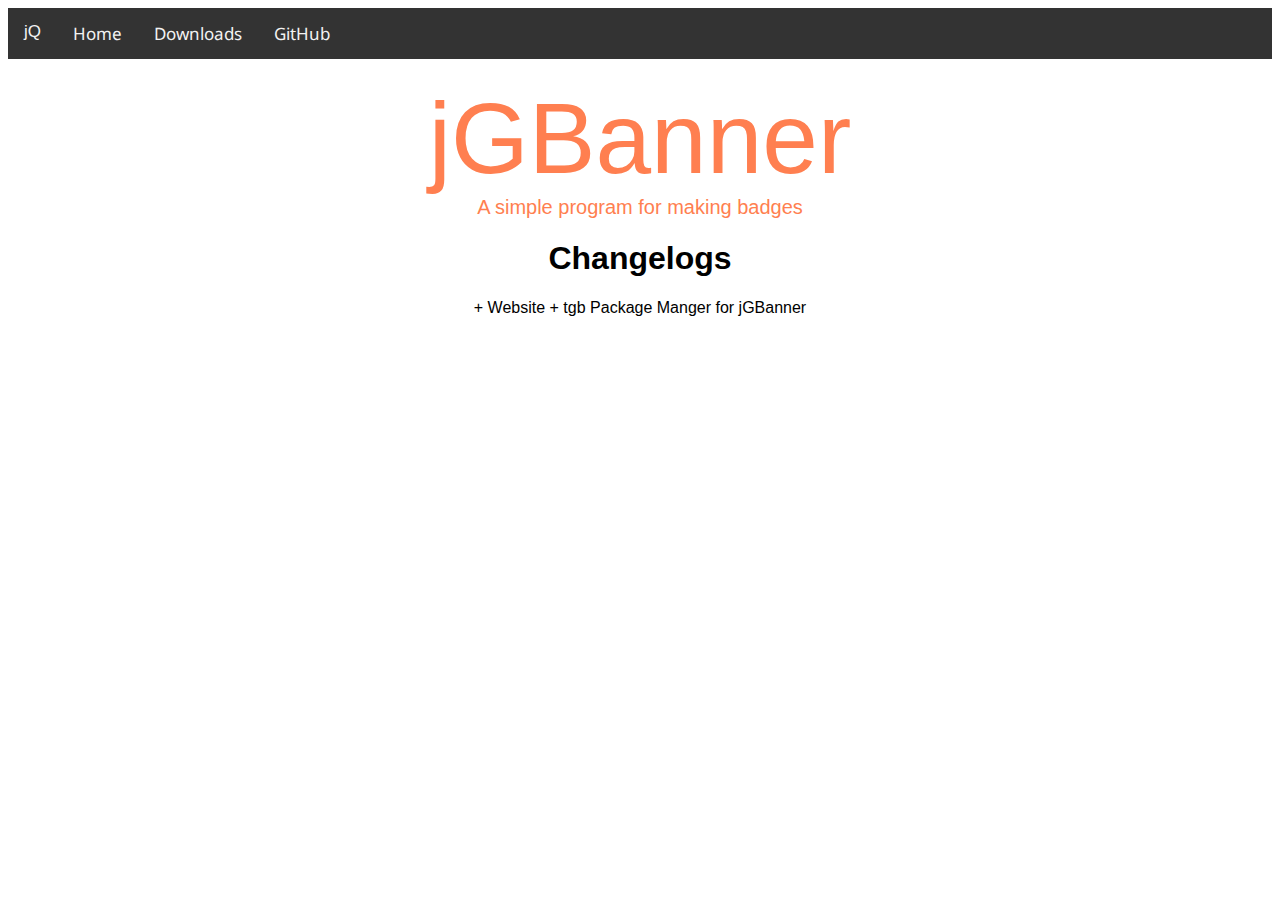
<file: strucw/index.html>
<!DOCTYPE html>
<html lang="en">
    <link rel="stylesheet" href="/strucw/css/home.css"
<head>
    <meta charset="UTF-8">
    <meta http-equiv="X-UA-Compatible" content="IE=edge">
    <meta name="viewport" content="width=device-width, initial-scale=1.0">
    <title>jGBanner</title>
</head>
<body>
    <div class="topnav">
        <div class="logo"><a>jQ</a></div>
        <a href="index.html">Home</a> 
        <a href="/strucw/gimme/">Downloads</a>
        <a href="https://github.com/fgclue/jGBanner">GitHub</a>
      </div>
      <br>
      <div class="logoBigCenter"><a>jGBanner</a></div>
      <center>
            <div class="logoTextCoral"><a>A simple program for making badges</a></div>
            <div class="logoText">
                <h1>Changelogs</h1>
                <a>+ Website</a>
                <a>+ tgb Package Manger for jGBanner</a>
            </div>
      </center>
</body>
</html>
</file>
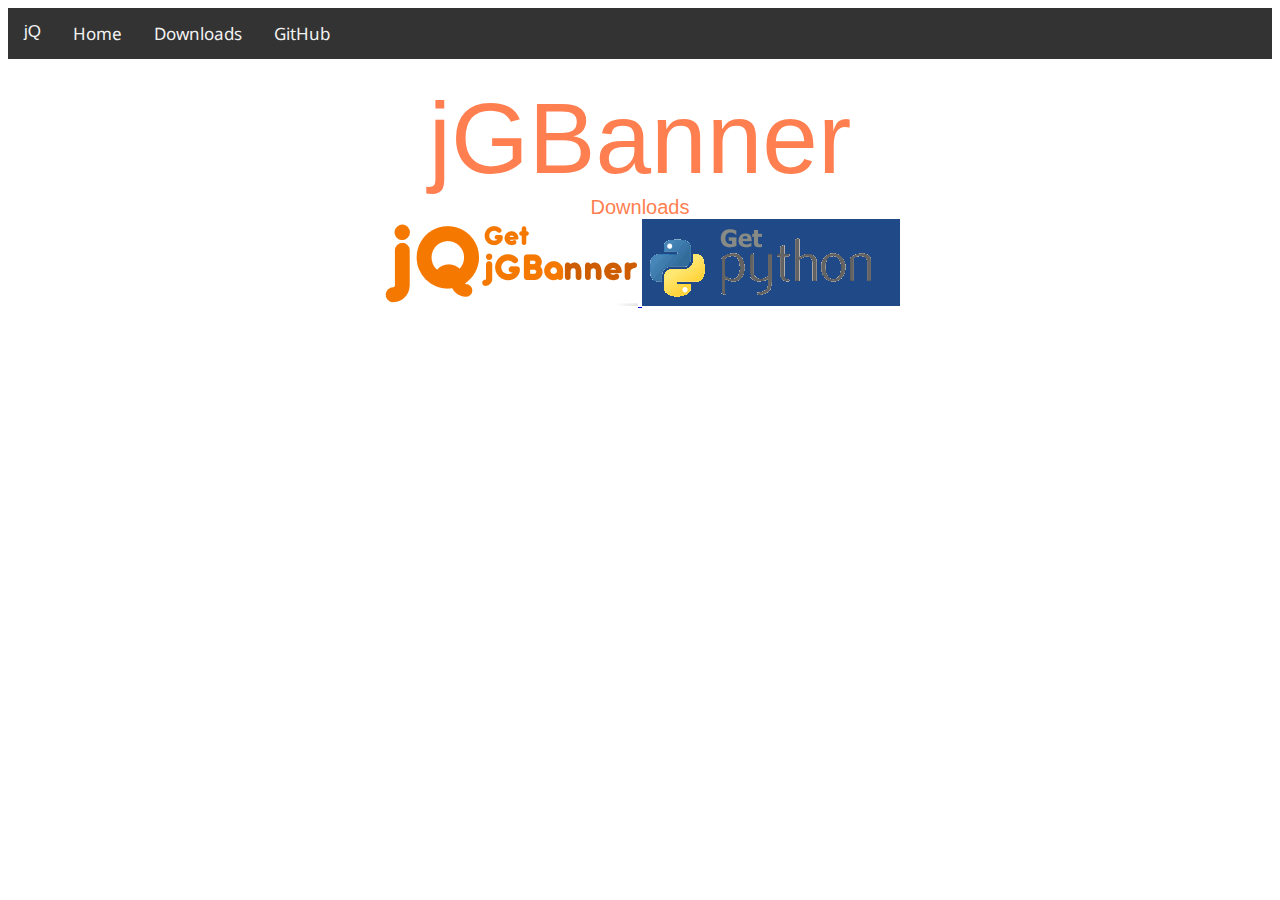
<file: strucw/gimme/index.html>
<!DOCTYPE html>
<html lang="en">
    <link rel="stylesheet" href="/strucw/css/home.css"
<head>
    <meta charset="UTF-8">
    <meta http-equiv="X-UA-Compatible" content="IE=edge">
    <meta name="viewport" content="width=device-width, initial-scale=1.0">
    <title>jGBanner - Downloads</title>
</head>
<body>
    <div class="topnav">
        <div class="logo"><a>jQ</a></div>
        <a href="index.html">Home</a> 
        <a href="/strucw/gimme/">Downloads</a>
        <a href="https://github.com/fgclue/jGBanner">GitHub</a>
      </div>
      <br>
      <div class="logoBigCenter"><a>jGBanner</a></div>
      <center>
            <div class="logoTextCoral"><a>Downloads</a></div>
            <a href="/strucw/files/releases/jg/explore.html"><img src="/strucw/images/dl/getjg.png"</a> <a href="https://www.python.org/downloads/"><img src="/strucw/images/dl/getpython.png"></a>
      </center>
</body>
</html>
</file>
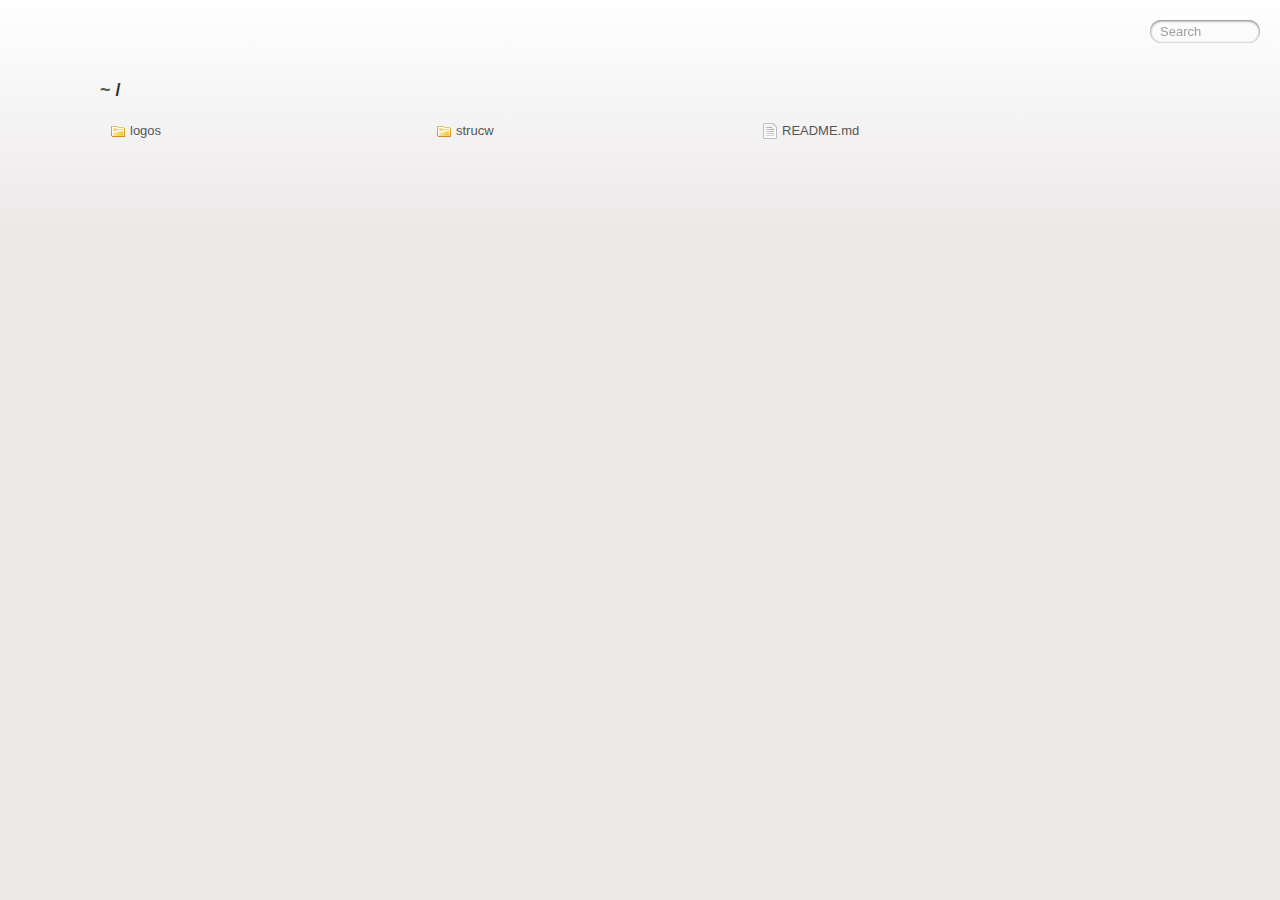
<file: strucw/testdl/test.html>
<!DOCTYPE html>
<!-- saved from url=(0022)http://127.0.0.1:5500/ -->
<html><head><meta http-equiv="Content-Type" content="text/html; charset=UTF-8">
     
    <meta name="viewport" content="width=device-width, initial-scale=1.0, maximum-scale=1.0, user-scalable=no">
    <title>listing directory /</title>
    <style>* {
  margin: 0;
  padding: 0;
  outline: 0;
}

body {
  padding: 80px 100px;
  font: 13px "Helvetica Neue", "Lucida Grande", "Arial";
  background: #ECE9E9 -webkit-gradient(linear, 0% 0%, 0% 100%, from(#fff), to(#ECE9E9));
  background: #ECE9E9 -moz-linear-gradient(top, #fff, #ECE9E9);
  background-repeat: no-repeat;
  color: #555;
  -webkit-font-smoothing: antialiased;
}
h1, h2, h3 {
  font-size: 22px;
  color: #343434;
}
h1 em, h2 em {
  padding: 0 5px;
  font-weight: normal;
}
h1 {
  font-size: 60px;
}
h2 {
  margin-top: 10px;
}
h3 {
  margin: 5px 0 10px 0;
  padding-bottom: 5px;
  border-bottom: 1px solid #eee;
  font-size: 18px;
}
ul li {
  list-style: none;
}
ul li:hover {
  cursor: pointer;
  color: #2e2e2e;
}
ul li .path {
  padding-left: 5px;
  font-weight: bold;
}
ul li .line {
  padding-right: 5px;
  font-style: italic;
}
ul li:first-child .path {
  padding-left: 0;
}
p {
  line-height: 1.5;
}
a {
  color: #555;
  text-decoration: none;
}
a:hover {
  color: #303030;
}
#stacktrace {
  margin-top: 15px;
}
.directory h1 {
  margin-bottom: 15px;
  font-size: 18px;
}
ul#files {
  width: 100%;
  height: 100%;
  overflow: hidden;
}
ul#files li {
  float: left;
  width: 30%;
  line-height: 25px;
  margin: 1px;
}
ul#files li a {
  display: block;
  height: 25px;
  border: 1px solid transparent;
  -webkit-border-radius: 5px;
  -moz-border-radius: 5px;
  border-radius: 5px;
  overflow: hidden;
  white-space: nowrap;
}
ul#files li a:focus,
ul#files li a:hover {
  background: rgba(255,255,255,0.65);
  border: 1px solid #ececec;
}
ul#files li a.highlight {
  -webkit-transition: background .4s ease-in-out;
  background: #ffff4f;
  border-color: #E9DC51;
}
#search {
  display: block;
  position: fixed;
  top: 20px;
  right: 20px;
  width: 90px;
  -webkit-transition: width ease 0.2s, opacity ease 0.4s;
  -moz-transition: width ease 0.2s, opacity ease 0.4s;
  -webkit-border-radius: 32px;
  -moz-border-radius: 32px;
  -webkit-box-shadow: inset 0px 0px 3px rgba(0, 0, 0, 0.25), inset 0px 1px 3px rgba(0, 0, 0, 0.7), 0px 1px 0px rgba(255, 255, 255, 0.03);
  -moz-box-shadow: inset 0px 0px 3px rgba(0, 0, 0, 0.25), inset 0px 1px 3px rgba(0, 0, 0, 0.7), 0px 1px 0px rgba(255, 255, 255, 0.03);
  -webkit-font-smoothing: antialiased;
  text-align: left;
  font: 13px "Helvetica Neue", Arial, sans-serif;
  padding: 4px 10px;
  border: none;
  background: transparent;
  margin-bottom: 0;
  outline: none;
  opacity: 0.7;
  color: #888;
}
#search:focus {
  width: 120px;
  opacity: 1.0; 
}

/*views*/
#files span {
  display: inline-block;
  overflow: hidden;
  text-overflow: ellipsis;
  text-indent: 10px;
}
#files .name {
  background-repeat: no-repeat;
}
#files .icon .name {
  text-indent: 28px;
}

/*tiles*/
.view-tiles .name {
  width: 100%;
  background-position: 8px 5px;
}
.view-tiles .size,
.view-tiles .date {
  display: none;
}

/*details*/
ul#files.view-details li {
  float: none;
  display: block;
  width: 90%;
}
ul#files.view-details li.header {
  height: 25px;
  background: #000;
  color: #fff;
  font-weight: bold;
}
.view-details .header {
  border-radius: 5px;
}
.view-details .name {
  width: 60%;
  background-position: 8px 5px;
}
.view-details .size {
  width: 10%;
}
.view-details .date {
  width: 30%;
}
.view-details .size,
.view-details .date {
  text-align: right;
  direction: rtl;
}

/*mobile*/
@media (max-width: 768px) {
  body {
    font-size: 13px;
    line-height: 16px;
    padding: 0;
  }
  #search {
    position: static;
    width: 100%;
    font-size: 2em;
    line-height: 1.8em;
    text-indent: 10px;
    border: 0;
    border-radius: 0;
    padding: 10px 0;
    margin: 0;
  }
  #search:focus {
    width: 100%;
    border: 0;
    opacity: 1;
  }
  .directory h1 {
    font-size: 2em;
    line-height: 1.5em;
    color: #fff;
    background: #000;
    padding: 15px 10px;
    margin: 0;
  }
  ul#files {
    border-top: 1px solid #cacaca;
  }
  ul#files li {
    float: none;
    width: auto !important;
    display: block;
    border-bottom: 1px solid #cacaca;
    font-size: 2em;
    line-height: 1.2em;
    text-indent: 0;
    margin: 0;
  }
  ul#files li:nth-child(odd) {
    background: #e0e0e0;
  }
  ul#files li a {
    height: auto;
    border: 0;
    border-radius: 0;
    padding: 15px 10px;
  }
  ul#files li a:focus,
  ul#files li a:hover {
    border: 0;
  }
  #files .header,
  #files .size,
  #files .date {
    display: none !important;
  }
  #files .name {
    float: none;
    display: inline-block;
    width: 100%;
    text-indent: 0;
    background-position: 0 50%;
  }
  #files .icon .name {
    text-indent: 41px;
  }
}
#files .icon-directory .name {
  background-image: url([data-uri]);
}
#files .icon-text .name {
  background-image: url([data-uri]);
}
</style>
    <script>
      function $(id){
        var el = 'string' == typeof id
          ? document.getElementById(id)
          : id;

        el.on = function(event, fn){
          if ('content loaded' == event) {
            event = window.attachEvent ? "load" : "DOMContentLoaded";
          }
          el.addEventListener
            ? el.addEventListener(event, fn, false)
            : el.attachEvent("on" + event, fn);
        };

        el.all = function(selector){
          return $(el.querySelectorAll(selector));
        };

        el.each = function(fn){
          for (var i = 0, len = el.length; i < len; ++i) {
            fn($(el[i]), i);
          }
        };

        el.getClasses = function(){
          return this.getAttribute('class').split(/\s+/);
        };

        el.addClass = function(name){
          var classes = this.getAttribute('class');
          el.setAttribute('class', classes
            ? classes + ' ' + name
            : name);
        };

        el.removeClass = function(name){
          var classes = this.getClasses().filter(function(curr){
            return curr != name;
          });
          this.setAttribute('class', classes.join(' '));
        };

        return el;
      }

      function search() {
        var str = $('search').value.toLowerCase();
        var links = $('files').all('a');

        links.each(function(link){
          var text = link.textContent.toLowerCase();

          if ('..' == text) return;
          if (str.length && ~text.indexOf(str)) {
            link.addClass('highlight');
          } else {
            link.removeClass('highlight');
          }
        });
      }

      $(window).on('content loaded', function(){
        $('search').on('keyup', search);
      });
    </script>
  </head>
  <body class="directory">
    <input id="search" type="text" placeholder="Search" autocomplete="off">
    <div id="wrapper">
      <h1><a href="http://127.0.0.1:5500/">~</a> / </h1>
      <ul id="files" class="view-tiles"><li><a href="http://127.0.0.1:5500/logos" class="icon icon-directory" title="logos"><span class="name">logos</span><span class="size"></span><span class="date">14/04/2022 15:26:22</span></a></li>
<li><a href="http://127.0.0.1:5500/strucw" class="icon icon-directory" title="strucw"><span class="name">strucw</span><span class="size"></span><span class="date">14/04/2022 21:35:59</span></a></li>
<li><a href="http://127.0.0.1:5500/README.md" class="icon icon icon-md icon-text" title="README.md"><span class="name">README.md</span><span class="size">1014</span><span class="date">14/04/2022 16:57:58</span></a></li></ul>
    </div>
  
</body></html>
</file>
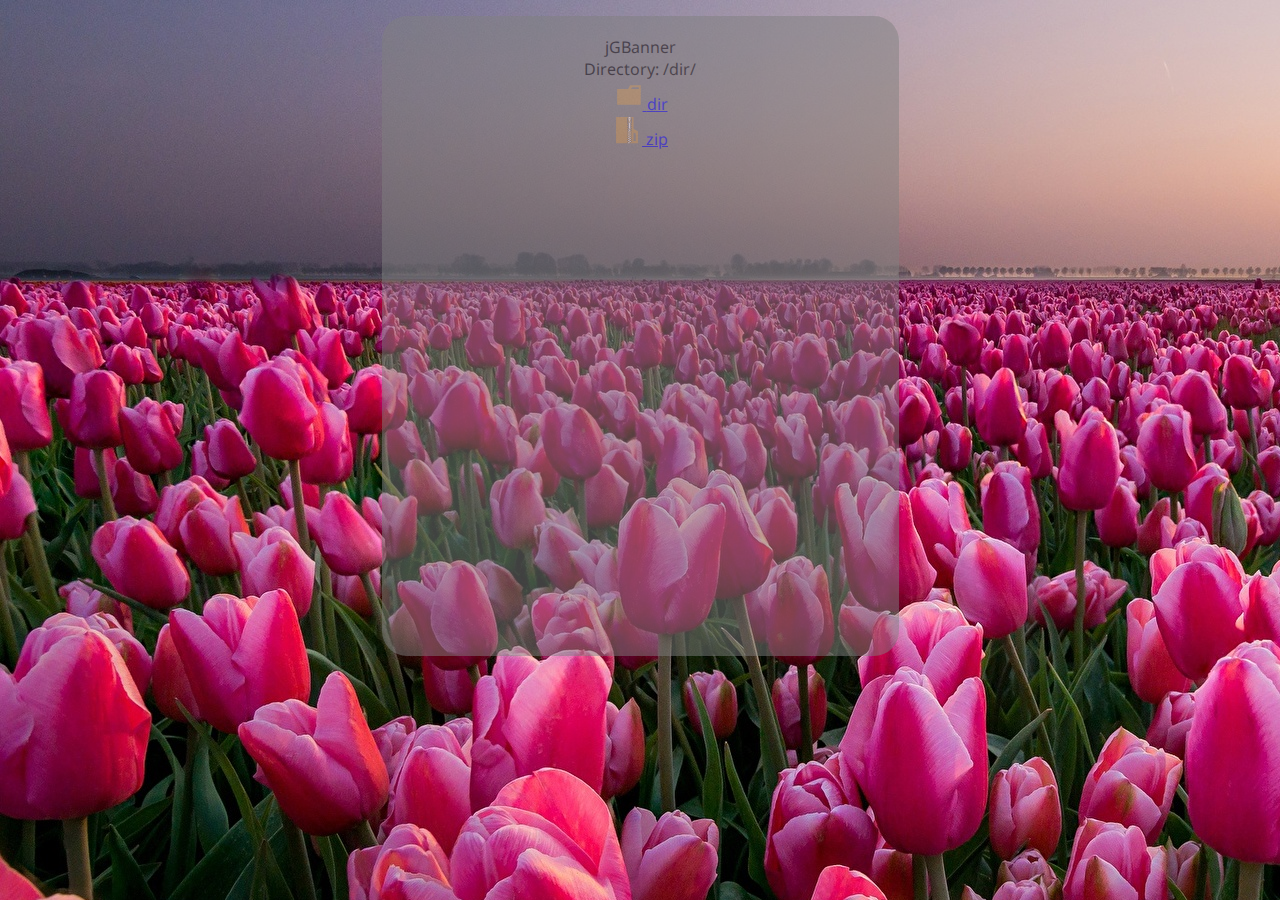
<file: strucw/files/releases/jg/dir.html>
<!DOCTYPE html>
<html lang="en">
    <link rel="stylesheet" href="/strucw/css/tgb.css"
<head>
    <meta charset="UTF-8">
    <meta http-equiv="X-UA-Compatible" content="IE=edge">
    <meta name="viewport" content="width=device-width, initial-scale=1.0">
    <title>tgb</title>
</head>
<body>
    <center>
        <p id="rcorners1">
            <a>jGBanner</a>
            <br>
            <a>Directory: /dir/</a>
            <br>
                <a href="/strucw/files/releases/jg/dir.html"><img src="/strucw/files/releases/images/default_folder.svg" width="30" height=auto> <a href="/strucw/files/releases/jg/dir.html">dir</a></a>
                <br>
                <a href="/strucw/files/releases/jg/zip.html"><img src="/strucw/files/releases/images/file_type_zip.svg" width="30" height=auto> <a href="/strucw/files/releases/jg/zip.html">zip</a></a>
        </p>
    </center>
</body>
</html>
</file>
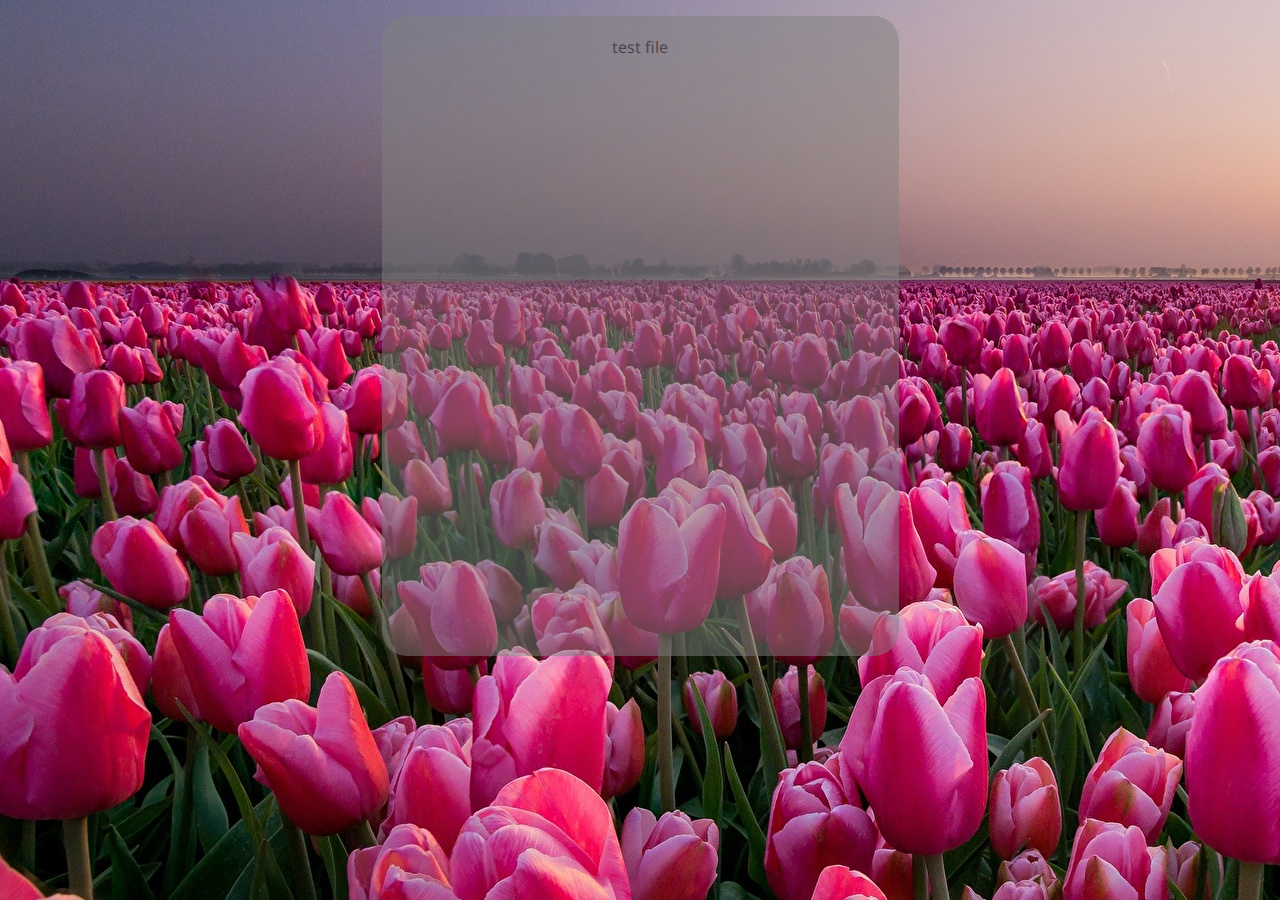
<file: strucw/files/releases/jg/explore.html>
<!DOCTYPE html>
<html lang="en">
    <link rel="stylesheet" href="/strucw/css/tgb.css"
<head>
    <meta charset="UTF-8">
    <meta http-equiv="X-UA-Compatible" content="IE=edge">
    <meta name="viewport" content="width=device-width, initial-scale=1.0">
    <title>tgb</title>
</head>
<body>
    <center>
        <p id="rcorners1">
            <a>test file</a>
        </p>
    </center>
</body>
</html>
</file>
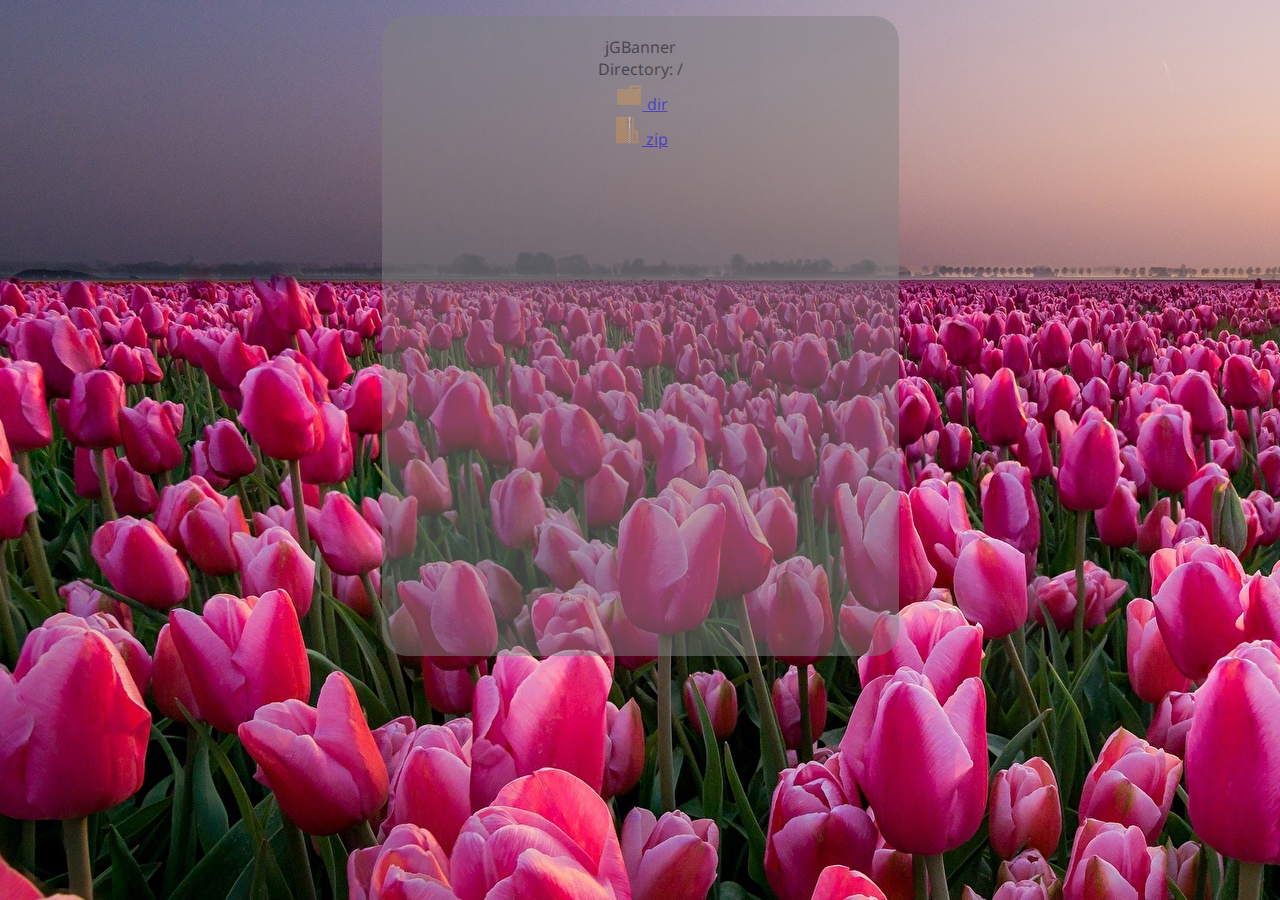
<file: strucw/files/releases/jg/zip.html>
<!DOCTYPE html>
<html lang="en">
    <link rel="stylesheet" href="/strucw/css/tgb.css"
<head>
    <meta charset="UTF-8">
    <meta http-equiv="X-UA-Compatible" content="IE=edge">
    <meta name="viewport" content="width=device-width, initial-scale=1.0">
    <title>tgb</title>
</head>
<body>
    <center>
        <p id="rcorners1">
            <a>jGBanner</a>
            <br>
            <a>Directory: /</a>
            <br>
                <a href="/strucw/files/releases/jg/dir.html"><img src="/strucw/files/releases/images/default_folder.svg" width="30" height=auto> <a href="/strucw/files/releases/jg/dir.html">dir</a></a>
                <br>
                <a href="/strucw/files/releases/jg/zip.html"><img src="/strucw/files/releases/images/file_type_zip.svg" width="30" height=auto> <a href="/strucw/files/releases/jg/zip.html">zip</a></a>
        </p>
    </center>
</body>
</html>
</file>
<file: strucw/css/home.css>
/* font */
@import url('https://fonts.googleapis.com/css2?family=Noto+Sans:wght@900&display=swap');
@import url(/strucw/fonts/Antipasto/AntipastoPro-ExtraBold_trial.ttf);
/* body */
body {
    font-family: 'Noto Sans', sans-serif;
}

.logo {
    font-family: 'Antipasto Pro Extrabold', sans-serif;
    text-align: center;
    text-decoration: none;
    font-size: 17px;
}

.logoTextCoral {
    font-family: 'Antipasto Pro Extrabold', sans-serif;
    text-align: center;
    text-decoration: none;
    font-size: 20px;
    color: coral;
}

.logoText {
    font-family: 'Antipasto Pro Extrabold', sans-serif;
    text-align: center;
    text-decoration: none;
}

.logoBigCenter {
    font-family: 'Antipasto Pro Extrabold', sans-serif;
    text-align: center;
    font-size: 100px;
    color: coral;
}

.logoBigCenter {
  font-family: 'Antipasto Pro Extrabold', sans-serif;
  font-size: 100px;
  color: coral;
}

/* Add a black background color to the top navigation */
.topnav {
    background-color: #333;
    overflow: hidden;
  }
  
  /* Style the links inside the navigation bar */
  .topnav a {
    float: left;
    color: #f2f2f2;
    text-align: center;
    padding: 14px 16px;
    text-decoration: none;
    font-size: 17px;
  }
  
  /* Change the color of links on hover */
  .topnav a:hover {
    background-color: #ddd;
    color: black;
  }
  
  /* Add a color to the active/current link */
  .topnav a.active {
    background-color: #04AA6D;
    color: white;
  }

#dark {
  background-color: rgb(47, 47, 47);
  color: white;
}
</file>
<file: strucw/css/tgb.css>
/* font */
@import url('https://fonts.googleapis.com/css2?family=Noto+Sans:wght@900&display=swap');
@import url(/strucw/fonts/Antipasto/AntipastoPro-ExtraBold_trial.ttf);
/* body */
body {
    font-family: 'Noto Sans', sans-serif;
    background-image: url("/strucw/images/tgb/flower2.jpg");
  }
  
.centerfile {
  text-align: center;
}

#rcorners1 {
  border-radius: 25px;
  background-position: left top;
  background-repeat: repeat;
  opacity: 0.5;
  padding: 20px; 
  width: 477px;
  height: 600px;  
  background-color: gray;
}

.logo {
  font-family: 'Antipasto Pro Extrabold', sans-serif;
  text-align: center;
  text-decoration: none;
  font-size: 17px;
}

.logoTextCoral {
  font-family: 'Antipasto Pro Extrabold', sans-serif;
  text-align: center;
  text-decoration: none;
  font-size: 20px;
  color: coral;
}

.logoText {
  font-family: 'Antipasto Pro Extrabold', sans-serif;
  text-align: center;
  text-decoration: none;
}

.logoBigCenter {
  font-family: 'Antipasto Pro Extrabold', sans-serif;
  font-size: 100px;
  color: coral;
}
</file>
